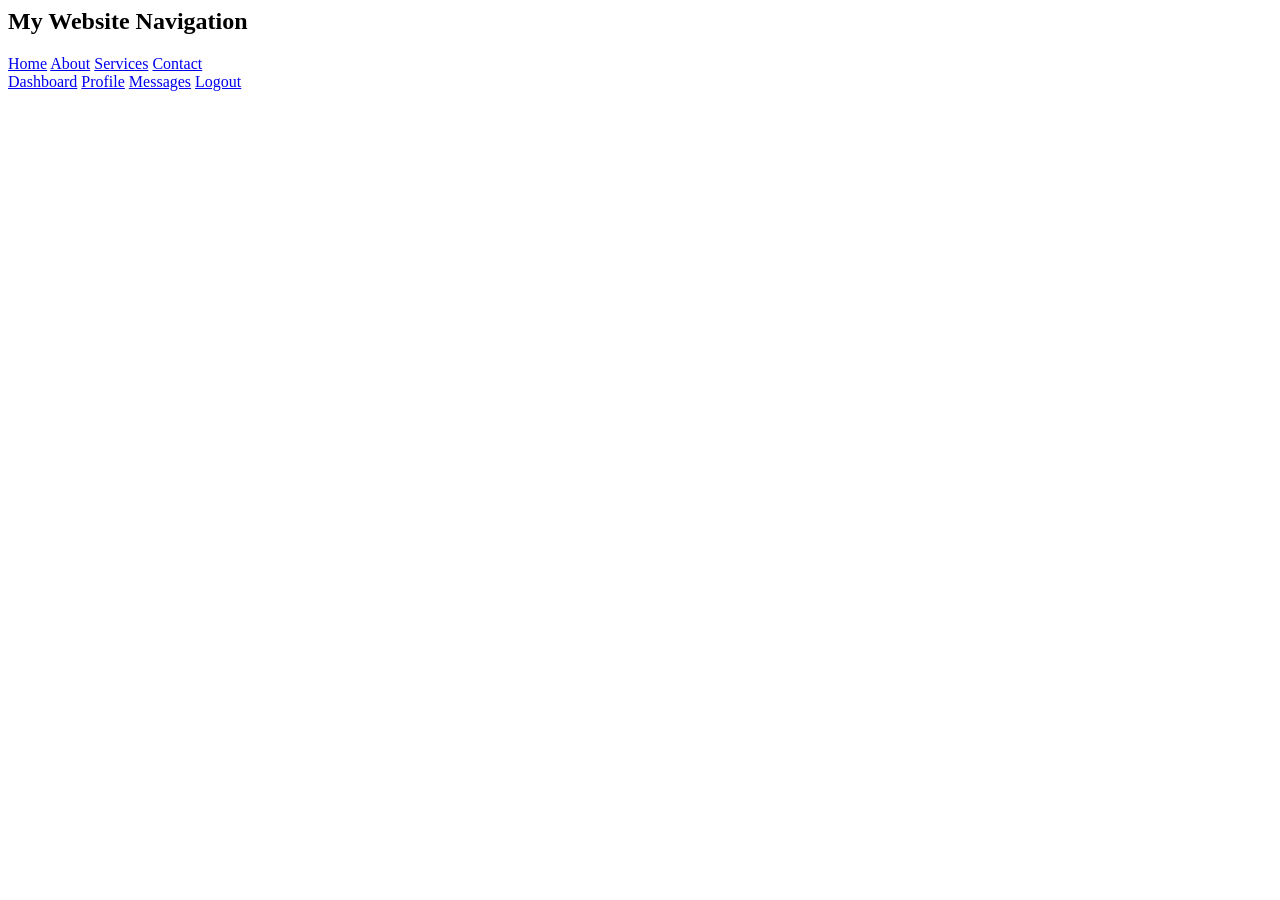
<file: index.html>
<! DOCTYPE . html>
    <html>

    <head>
        <title>My Website Navigation</title>
        <link rel="stylesheet" href="style.css">
    </head>

    <body>
        <div class="outer">
            <div class="top">
                <h2>My <span class="red">Website</span> Navigation</h2>
            </div>
            <div class="nav-links">
                <a href="#">Home</a>
                <a href="#">About</a>
                <a href="#">Services</a>
                <a href="#">Contact</a>
            </div>
            <div class="nav-links bottom">
                <a href="#">Dashboard</a>
                <a href="#">Profile</a>
                <a href="#">Messages</a>
                <a href="#">Logout</a>
            </div>
        </div>
    </body>

    </html>
</file>
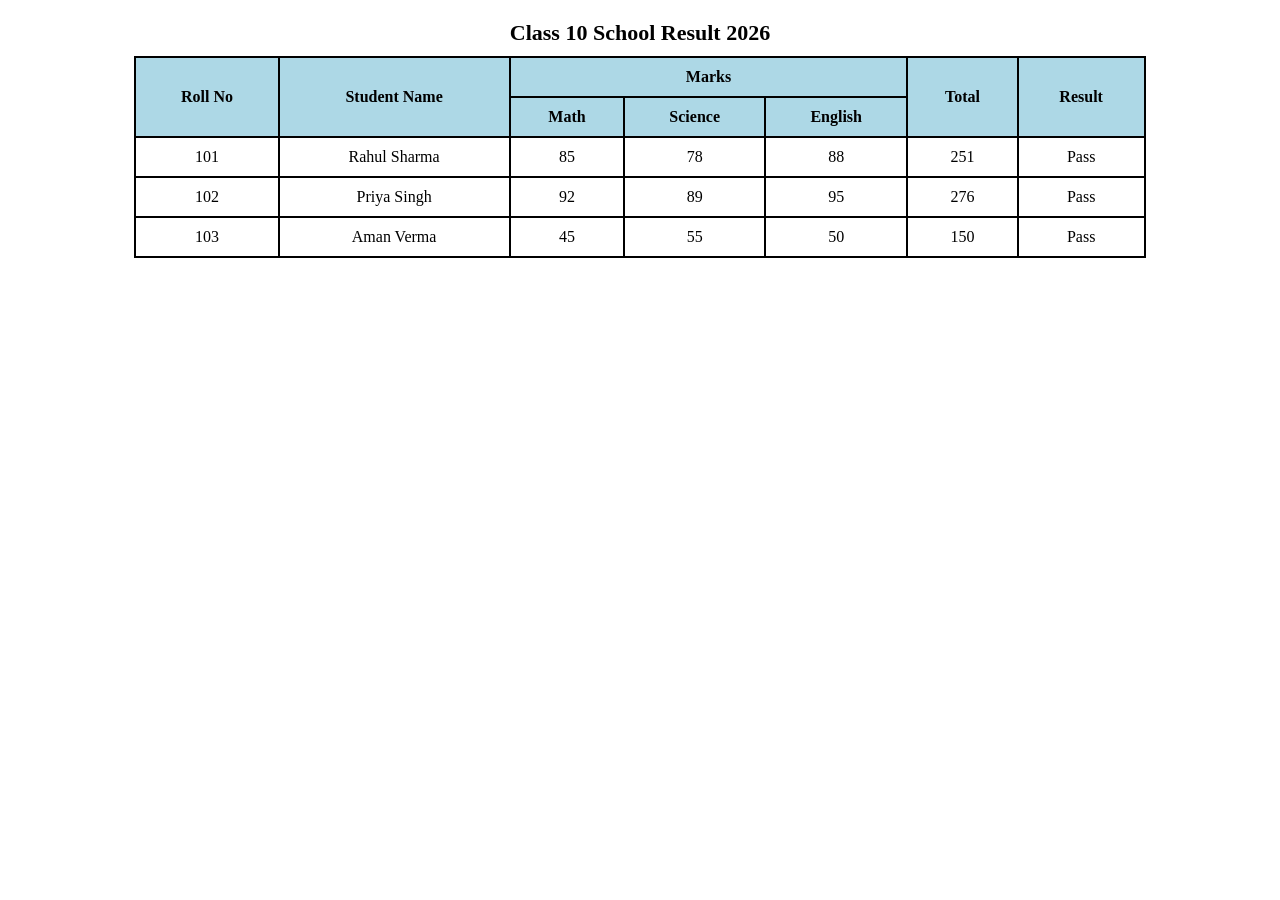
<file: endterm.html>
<!DOCTYPE html>
<html>
<head>
    <title>School Result Table</title>
    <style>
        table {
            width: 80%;
            border-collapse: collapse;
            margin: 20px auto;
            text-align: center;
        }

        th, td {
            border: 2px solid black;
            padding: 10px;
        }

        th {
            background-color: lightblue;
        }

        caption {
            font-size: 22px;
            font-weight: bold;
            margin-bottom: 10px;
        }
    </style>
</head>
<body>

<table>
    <caption>Class 10 School Result 2026</caption>

    <tr>
        <th rowspan="2">Roll No</th>
        <th rowspan="2">Student Name</th>
        <th colspan="3">Marks</th>
        <th rowspan="2">Total</th>
        <th rowspan="2">Result</th>
    </tr>

    <tr>
        <th>Math</th>
        <th>Science</th>
        <th>English</th>
    </tr>

    <tr>
        <td>101</td>
        <td>Rahul Sharma</td>
        <td>85</td>
        <td>78</td>
        <td>88</td>
        <td>251</td>
        <td>Pass</td>
    </tr>

    <tr>
        <td>102</td>
        <td>Priya Singh</td>
        <td>92</td>
        <td>89</td>
        <td>95</td>
        <td>276</td>
        <td>Pass</td>
    </tr>

    <tr>
        <td>103</td>
        <td>Aman Verma</td>
        <td>45</td>
        <td>55</td>
        <td>50</td>
        <td>150</td>
        <td>Pass</td>
    </tr>

</table>

</body>
</html>
</file>
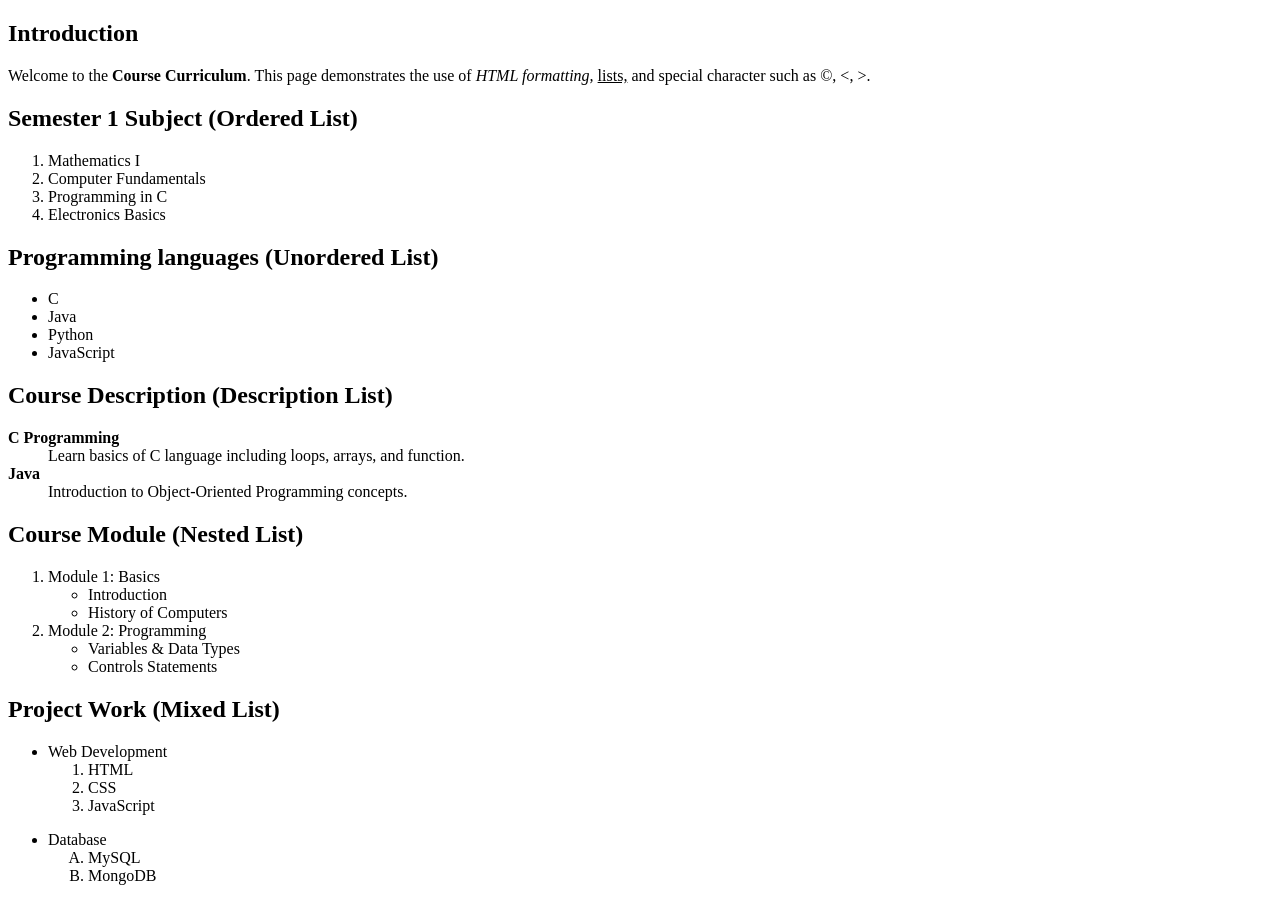
<file: Exp1.html>
<!DOCTYPE html>
<html lang="en">

<head>
    <meta charset="UTF-8">
    <meta name="viewport" content="width=device-width, initial-scale=1.0">
    <title>Experiment 1</title>
</head>

<body>
    <h2>Introduction</h2>
    <p>Welcome to the <b>Course Curriculum</b>. This page demonstrates the use of <i>HTML formatting,</i> <u>lists,</u>
        and special character such as &copy;, &lt;, &gt;.</p>


    <h2>Semester 1 Subject (Ordered List)</h2>
    <ol>
        <li>Mathematics I</li>
        <li>Computer Fundamentals</li>
        <li>Programming in C</li>
        <li>Electronics Basics</li>
    </ol>

    <h2>Programming languages (Unordered List) </h2>
    <ul>
        <li>C</li>
        <li>Java</li>
        <li>Python</li>
        <li>JavaScript</li>
    </ul>


    <h2>Course Description (Description List)</h2>
    <dl>
        <dt><b>C Programming</b></dt>
        <dd>Learn basics of C language including loops, arrays, and function.</dd>
        <dt><b>Java</b></dt>
        <dd>Introduction to Object-Oriented Programming concepts.</dd>

        <h2>Course Module (Nested List)</h2>
        <ol>
            <li>Module 1: Basics</li>
            <ul>
                <li>Introduction</li>
                <li>History of Computers</li>
            </ul>

            <li>Module 2: Programming</li>
            <ul>
                <li>Variables & Data Types</li>
                <li>Controls Statements</li>
            </ul>
        </ol>

        <h2>Project Work (Mixed List)</h2>
        <ul>
            <li>Web Development</li>
            <ol>
                <li>HTML</li>
                <LI>CSS</LI>
                <LI>JavaScript</LI>
            </ol>
        </ul>

        <ul>
            <li>Database</li>
            <ol type="A">
                <li>MySQL</li>
                <li>MongoDB</li>
            </ol>
        </ul>


</body>

</html>
</file>
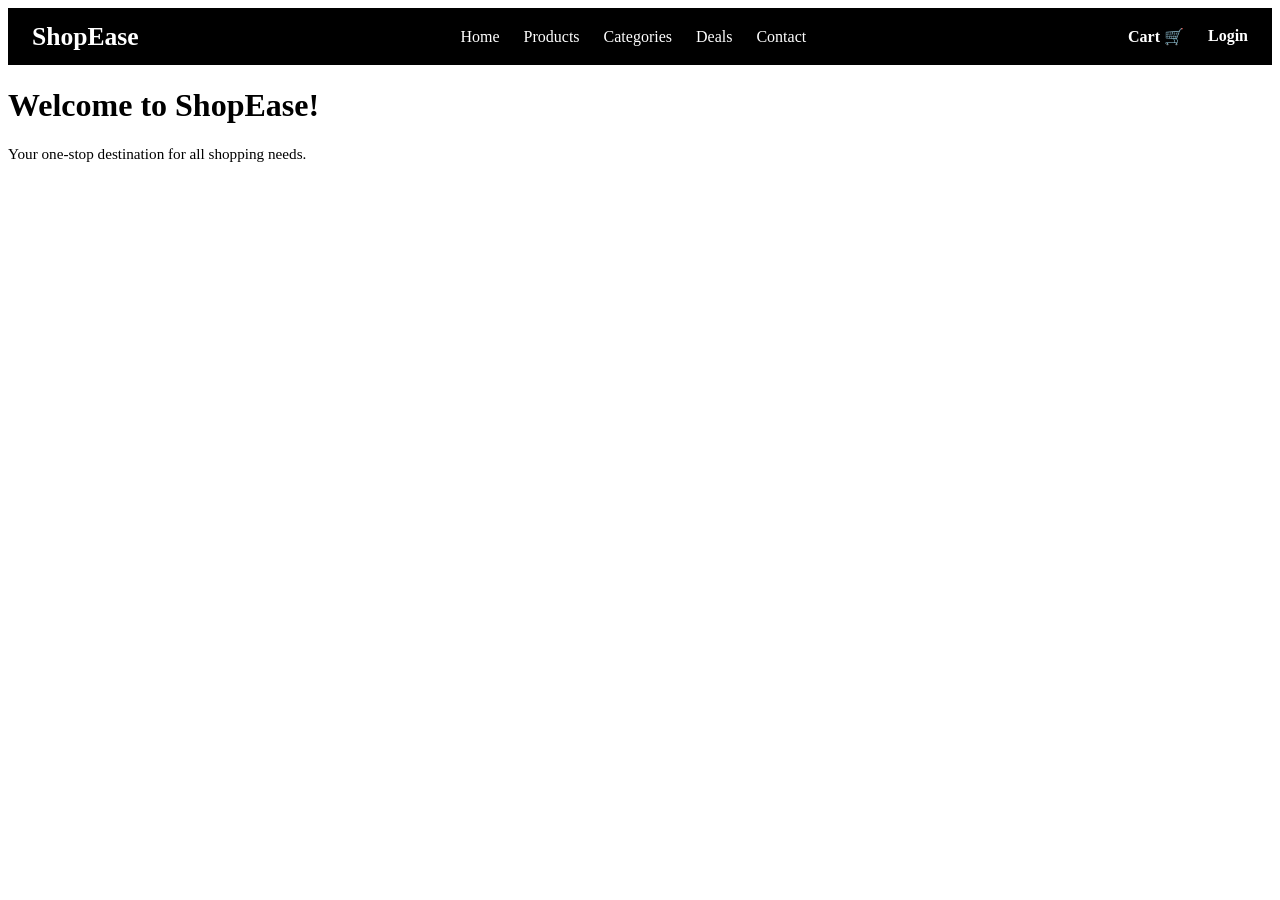
<file: Exp10.html>
<!DOCTYPE html>
<html lang="en">

<head>
    <meta charset="UTF-8">
    <meta name="viewport" content="width=device-width, initial-scale=1.0">
    <title>Experiment 10</title>
    <link rel="stylesheet" href="style.css">
</head>

<body>
    <header class="header">
        <div class="logo">ShopEase</div>
        <nav class="nav">
            <p>Home</p>
            <p>Products</p>
            <p>Categories</p>
            <p>Deals</p>
            <p>Contact</p>
        </nav>
        <div class="right">
            <p>Cart 🛒</p>
            <p>Login</p>
        </div>
    </header>
    <div class="main">
        <h1>Welcome to ShopEase!</h1>
        <p class="maincontent">Your one-stop destination for all shopping needs.</p>
    </div>
</body>

</html>
</file>
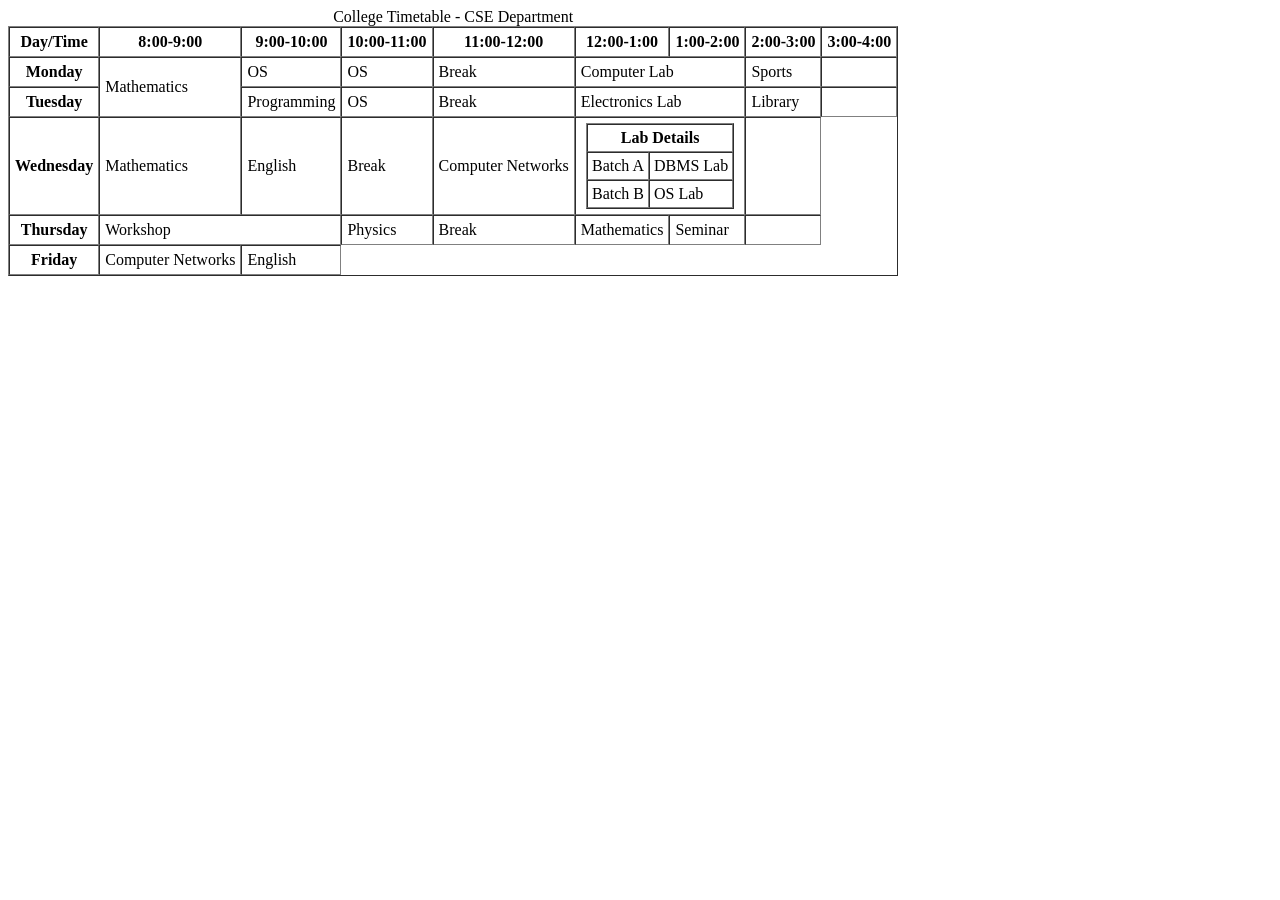
<file: Exp3.html>
<!DOCTYPE html>
<html lang="en">

<head>
  <meta charset="UTF-8">
  <meta name="viewport" content="width=device-width, initial-scale=1.0">
  <title>College Timetable - CSE Department</title>
</head>

<body>
  <table border="1" cellspacing="0" cellpadding="5">
    <caption>College Timetable - CSE Department</caption>
    <tr>
      <th>Day/Time</th>
      <th>8:00-9:00</th>
      <th>9:00-10:00</th>
      <th>10:00-11:00</th>
      <th>11:00-12:00</th>
      <th>12:00-1:00</th>
      <th>1:00-2:00</th>
      <th>2:00-3:00</th>
      <th>3:00-4:00</th>
    </tr>
    <tr>
      <th>Monday</th>
      <td rowspan="2">Mathematics</td>
      <td>OS</td>
      <td>OS</td>
      <td>Break</td>
      <td colspan="2">Computer Lab</td>
      <td>Sports</td>
      <td></td>
    </tr>
    <tr>
      <th>Tuesday</th>
      <td>Programming</td>
      <td>OS</td>
      <td>Break</td>
      <td colspan="2">Electronics Lab</td>
      <td>Library</td>
      <td></td>
    </tr>
    <tr>
      <th>Wednesday</th>
      <td>Mathematics</td>
      <td>English</td>
      <td>Break</td>
      <td>Computer Networks</td>
      <td colspan="2">
        <table border="1" cellspacing="0" align="center" cellpadding="4">
          <tr>
            <th colspan="2">Lab Details</th>
          </tr>
          <tr>
            <td>Batch A</td>
            <td>DBMS Lab</td>
          </tr>
          <tr>
            <td>Batch B</td>
            <td>OS Lab</td>
          </tr>
        </table>
      </td>
      <td></td>
    </tr>
    <tr>
      <th>Thursday</th>
      <td colspan="2">Workshop</td>
      <td>Physics</td>
      <td>Break</td>
      <td>Mathematics</td>
      <td>Seminar</td>
      <td></td>
    </tr>
    <tr>
      <th>Friday</th>
      <td>Computer Networks</td>
      <td>English</td>
</file>
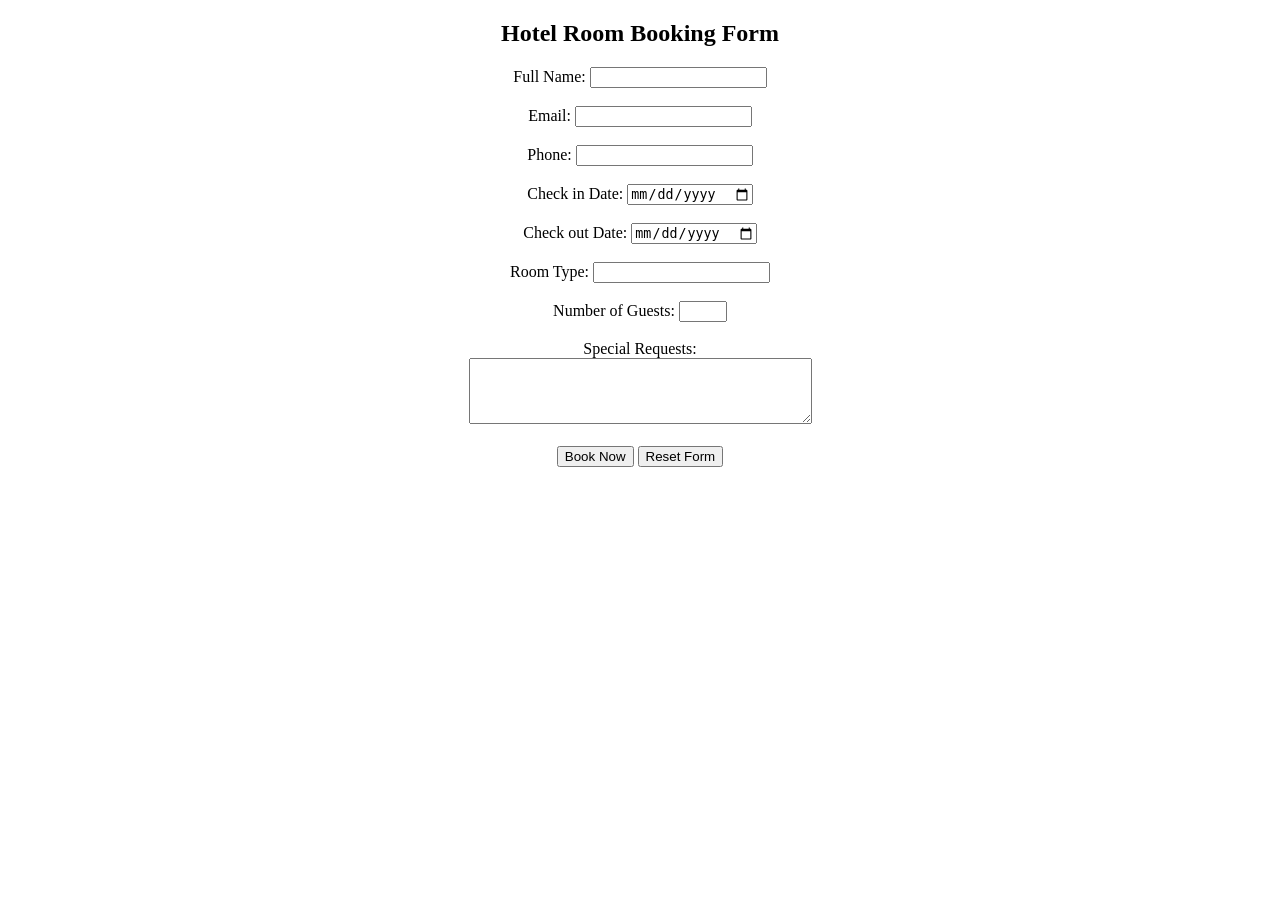
<file: Exp4.html>
<!DOCTYPE html>
<html>

<head>
  <meta charset="UTF-8">
  <meta name="viewport" content="width=device-width, initial-scale=1.0">
  <title>experiment-4</title>
</head>

<body>
  <form align="center">
    <h2 align="center">Hotel Room Booking Form</h2>
    <label for="Name">Full Name:</label>
    <input type="text" id="Name" name="Name">
    <br><br>
    <label for="email">Email:</label>
    <input type="text" id="email" name="Email">
    <br><br>
    <label for="phono">Phone:</label>
    <input type="text" id="phono" name="Phone Number">
    <br><br>
    <label for="checkin">Check in Date:</label>
    <input type="date" id="checkin" name="Check in Date">
    <br><br>
    <label for="checkout">Check out Date:</label>
    <input type="date" id="checkout" name="Check out Date">
    <br><br>
    <label for="room type">Room Type:</label>
    <input type="text" id="room type" name="Room Type">
    <br><br>
    <label for="Guests">Number of Guests:</label>
    <input type="number" id="Guests" name="Number of Guests" min="1" max="10">
    <br><br>
    <label for="Requests">Special Requests:</label>
    <br>
    <textarea name="Special Requests" rows="4" cols="40" id="Requests"></textarea>
    <br><br>
    <input type="submit" value="Book Now">
    <input type="reset" value="Reset Form">
  </form>
</body>

</html>
</file>
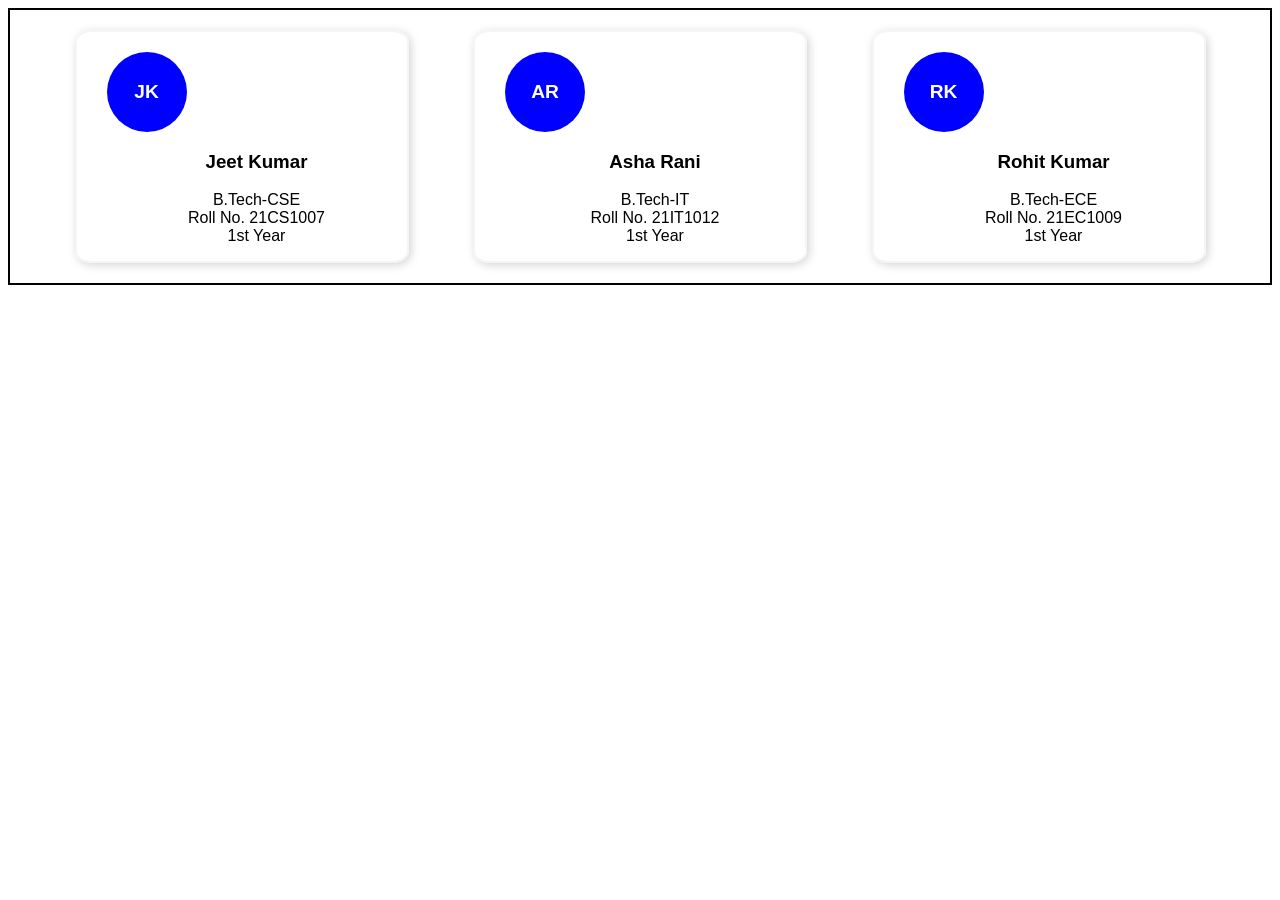
<file: Exp8.html>
<!DOCTYPE html>
<html lang="en">

<head>
  <meta charset="UTF-8">
  <meta name="viewport" content="width=device-width, initial-scale=1.0">
  <title>Experiment 8</title>
  <style>
    body {
      font-family: 'Segoe UI', Tahoma, Geneva, Verdana, sans-serif;
    }

    #navbar {
      border: 2px solid black;
      background-color: white;
      display: flex;
      justify-content: space-evenly;
      align-items: center;
    }

    #card {
      border: 2px solid whitesmoke;
      border-radius: 5%;
      margin-top: 20px;
      margin-bottom: 20px;
      padding: 0px 0px 0px 30px;
      text-align: center;
      box-shadow: 2px 2px 10px lightgrey;
      width: 300px;
    }

    #circle {
      height: 80px;
      width: 80px;
      margin-top: 20px;
      display: flex;
      align-items: center;
      justify-items: center;
      justify-self: center;
      justify-content: space-evenly;
      font-size: larger;
      font-weight: bold;
      background-color: blue;
      color: white;
      text-align: center;
      border-radius: 50%;
    }
  </style>
</head>

<body>
  <div id="navbar">
    <div id="card">
      <div id="circle">JK</div>
      <h3>Jeet Kumar</h3>
      <p>B.Tech-CSE <br>
        Roll No. 21CS1007<br>
        1st Year</p>
    </div>
    <div id="card">
      <div id="circle">AR</div>
      <h3>Asha Rani</h3>
      <p>B.Tech-IT<br>
        Roll No. 21IT1012<br>
        1st Year</p>
    </div>
    <div id="card">
      <div id="circle">RK</div>
      <h3>Rohit Kumar</h3>
      <p>B.Tech-ECE<br>
        Roll No. 21EC1009<br>
        1st Year</p>
    </div>
  </div>
</body>

</html>
</file>
<file: style.css>
.header {
    background-color: black;
    color: white;
    display: flex;
    justify-content: space-between;
    align-items: center;
    padding: 0.2rem 1.5rem;
}

.logo {
    font-size: 1.6rem;
    font-weight: 700;
}

.nav {
    display: flex;
    gap: 1.5rem;
}

.right {
    display: flex;
    gap: 1.5rem;
    font-weight: bold;
}

h1 {
    font-size: 2rem;
}

.main p {
    font-size: 0.95rem;
}

@media (max-width: 768px) {
    .header {
        flex-direction: column;
        align-items: flex-start;
        padding: 0.8rem 1.2rem;
        gap: 0.6rem;
    }

    .nav {
        width: 100%;
        justify-content: center;
        flex-wrap: wrap;
        gap: 1rem;
    }

    .right {
        width: 100%;
        justify-content: flex-end;
    }
}
</file>
